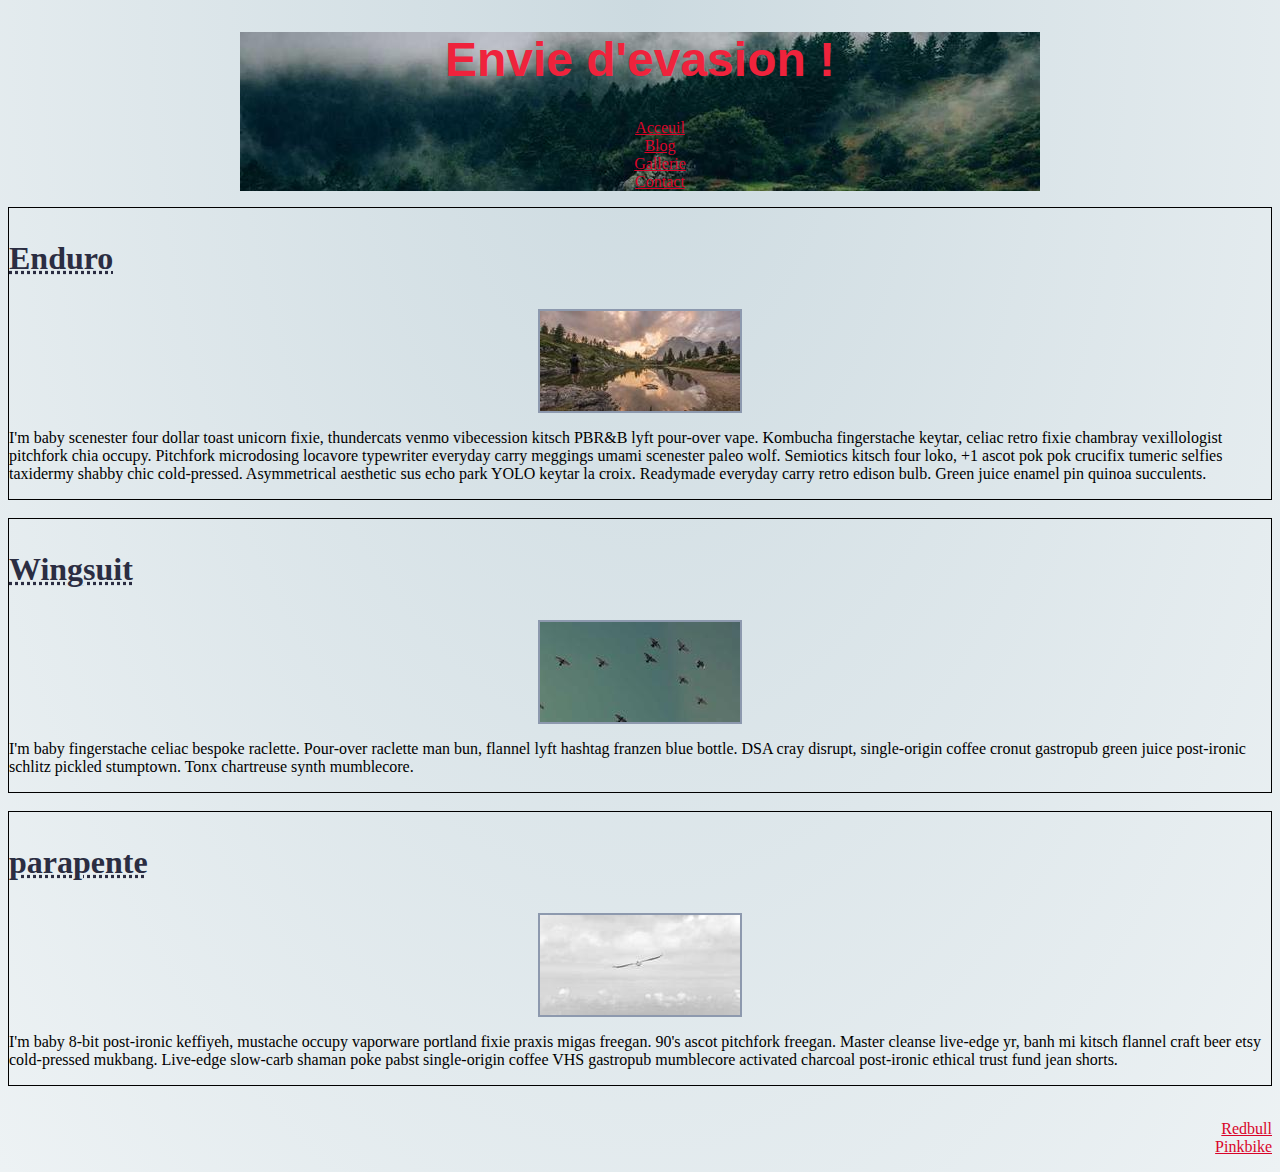
<file: index.html>
<!DOCTYPE html>
<html lang="fr">
<head>
    <meta charset="UTF-8">
    <meta name="viewport" content="width=device-width, initial-scale=1.0">
    <link rel="stylesheet" href="style.css">
    <title>Accueil</title>
</head>
<body>
    <header>
        <h1>Envie d'evasion !</h1>
        <nav >
            <ul>
                <li><a href="./index.html">Acceuil</a></li>
                <li><a href="./blog.html">Blog</a></li>
                <li><a href="./gallerie.html">Gallerie</a></li>
                <li><a href="./contact.html">Contact</a></li>
            </ul>

        </nav>
    </header>
    <main>
        <section>
            <article>
                <h3>Enduro</h3>
                <div>
                    <img class=img src="./ressource/image/980-200x100.jpg">
                </div>
                <p>I'm baby scenester four dollar toast unicorn fixie, thundercats venmo vibecession kitsch PBR&B lyft pour-over vape. Kombucha fingerstache keytar, celiac retro fixie chambray vexillologist pitchfork chia occupy. Pitchfork microdosing locavore typewriter everyday carry meggings umami scenester paleo wolf. Semiotics kitsch four loko, +1 ascot pok pok crucifix tumeric selfies taxidermy shabby chic cold-pressed. Asymmetrical aesthetic sus echo park YOLO keytar la croix. Readymade everyday carry retro edison bulb. Green juice enamel pin quinoa succulents.</p>
            </article><br>
            <article>
                <h3>Wingsuit</h3>
                <div>
                    <img class=img src="./ressource/image/258-200x100.jpg">
                </div>
                <p>I'm baby fingerstache celiac bespoke raclette. Pour-over raclette man bun, flannel lyft hashtag franzen blue bottle. DSA cray disrupt, single-origin coffee cronut gastropub green juice post-ironic schlitz pickled stumptown. Tonx chartreuse synth mumblecore.</p>
            </article><br>
            <article>
                <h3>parapente</h3>
                <div>
                    <img class=img src="./ressource/image/130-200x100.jpg">
                </div>
                <p>I'm baby 8-bit post-ironic keffiyeh, mustache occupy vaporware portland fixie praxis migas freegan. 90's ascot pitchfork freegan. Master cleanse live-edge yr, banh mi kitsch flannel craft beer etsy cold-pressed mukbang. Live-edge slow-carb shaman poke pabst single-origin coffee VHS gastropub mumblecore activated charcoal post-ironic ethical trust fund jean shorts.</p>
            </article><br>
        </section>
    </main>
    <footer>
        <ul>
            <li><a href="https://www.redbull.com/fr-fr">Redbull</a></li>
            <li><a href="https://www.pinkbike.com/">Pinkbike</a></li>
        </ul>
    </footer>
</body>
</html>
</file>
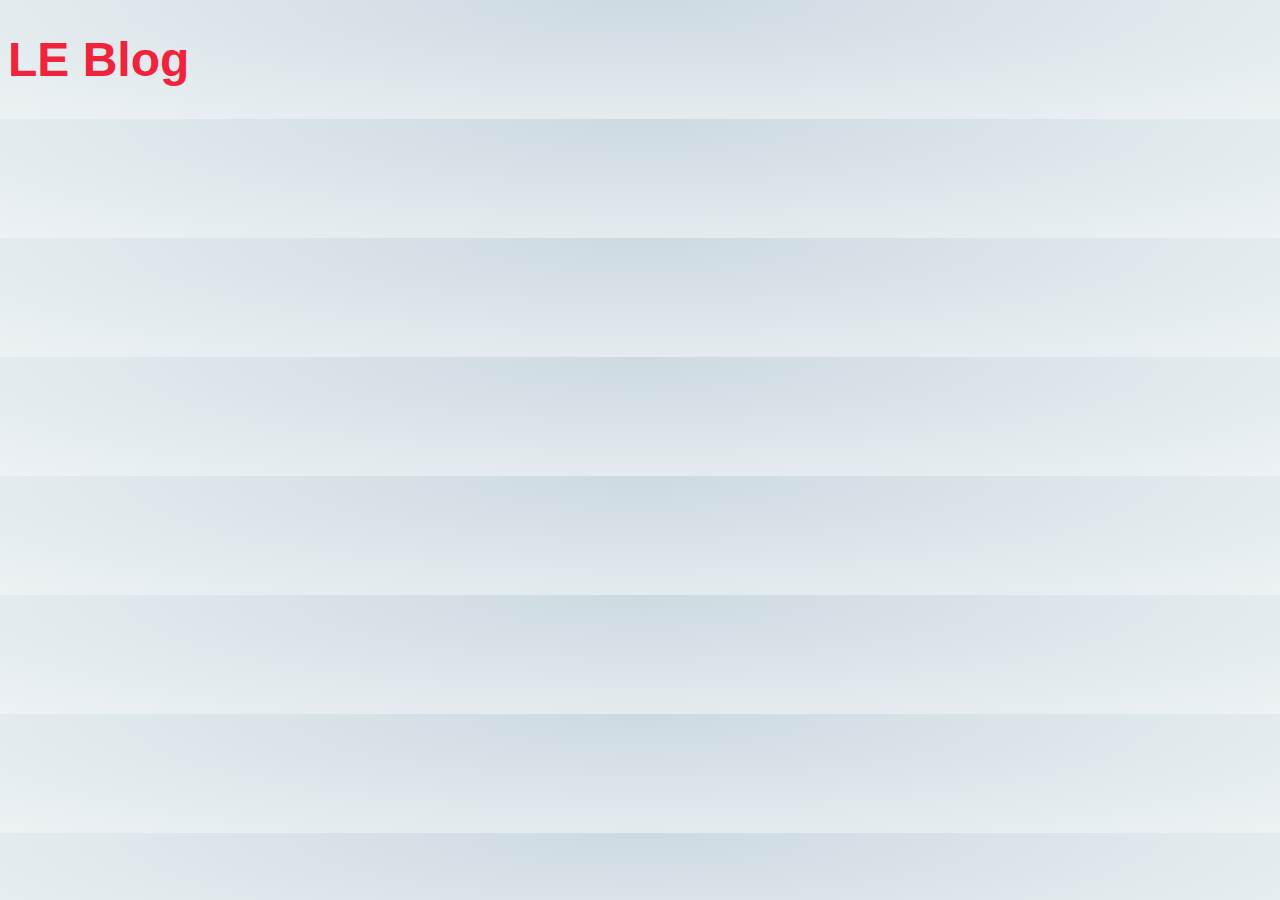
<file: blog.html>
<!DOCTYPE html>
<html lang="fr">
<head>
    <meta charset="UTF-8">
    <meta name="viewport" content="width=device-width, initial-scale=1.0">
    <link rel="stylesheet" href="style.css">
    <title>Blog</title>
</head>
<body>
    <h1>LE Blog</h1>
</body>
</html>
</file>
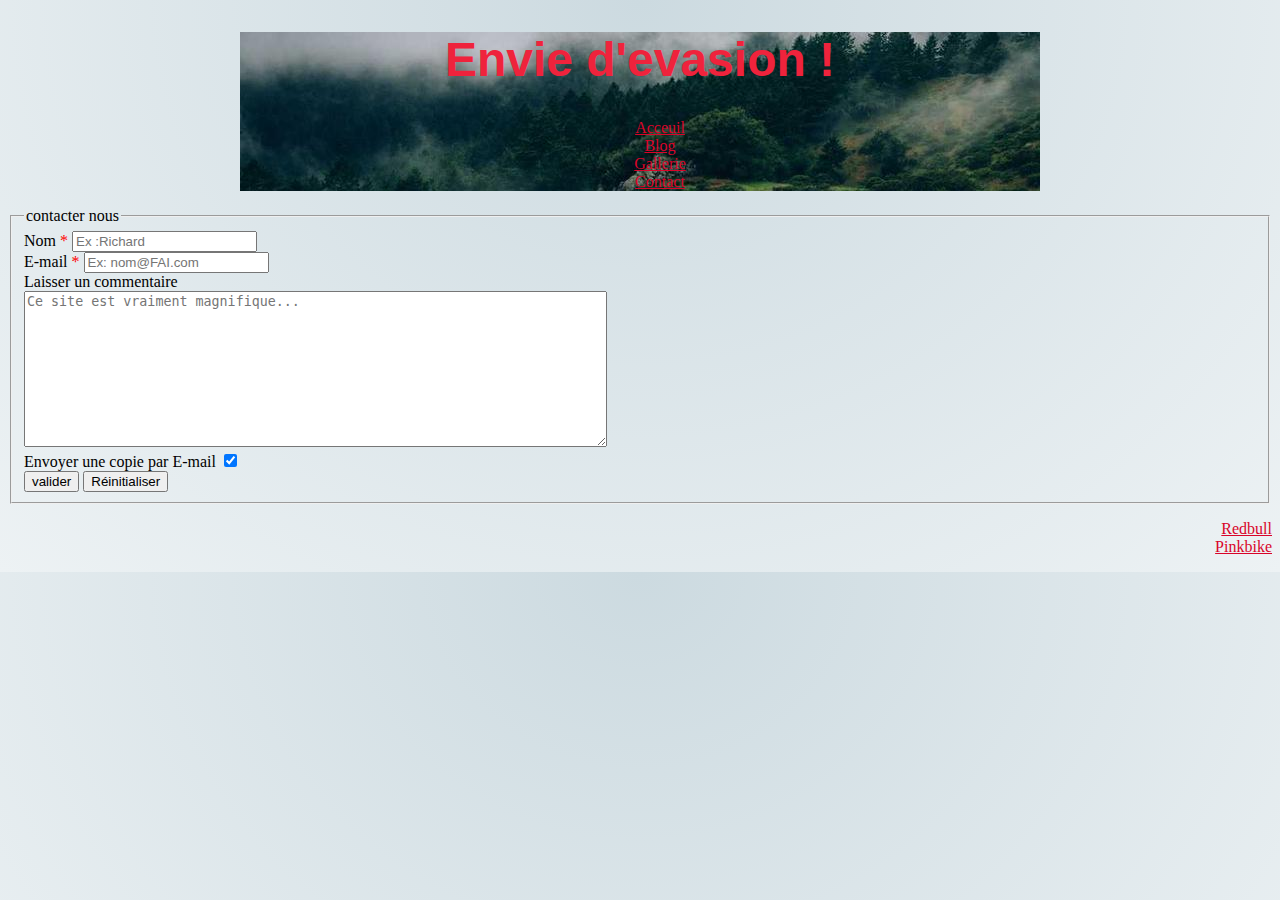
<file: contact.html>
<!DOCTYPE html>
<html lang="fr">
<head>
    <meta charset="UTF-8">
    <meta name="viewport" content="width=device-width, initial-scale=1.0">
    <link rel="stylesheet" href="style.css">
    <title>Contact</title>
</head>
<body>
    <header>
        <h1>Envie d'evasion !</h1>
        <nav class="crumbs">
            <ul>
                <li><a href="./index.html">Acceuil</a></li>
                <li><a href="./blog.html">Blog</a></li>
                <li><a href="./gallerie.html">Gallerie</a></li>
                <li><a href="./contact.html">Contact</a></li>
        </ul>

        </nav>
    </header>
    <section>
        <form method="post" action="#">
            <fieldset>
                <legend>contacter nous</legend>
                <div>
                    <label for="input_nom">Nom <span>*</span></label>
                    <input id="input_nom" type="text" placeholder="Ex :Richard" minlength="2" maxlength="20" required><br>
                </div>
                <div>
                    <label for="input_mail">E-mail <span>*</span></label>
                    <input id="input_mail" type="email" placeholder="Ex: nom@FAI.com"required><br>
                </div>
                <div>
                    <label for="input_commit">Laisser un commentaire</label><br>
                    <textarea id="input_commit" name="commentaire" placeholder="Ce site est vraiment magnifique..." rows="10" cols="70" ></textarea><br>
                </div>
                <div>
                    <label for="input_ar">Envoyer une copie par E-mail</label>
                    <input id="input_ar" type="checkbox" checked><br>
                </div>
                <div>
                    <input type="submit" value="valider" class="bouton">
                    <input type="reset" value="Réinitialiser" class="bouton">
                </div>
            </fieldset>
        </form>
    </section>
    <footer>
        <ul>
            <li><a href="https://www.redbull.com/fr-fr">Redbull</a></li>
            <li><a href="https://www.pinkbike.com/">Pinkbike</a></li>
        </ul>
    </footer>
</body>
</html>
</file>
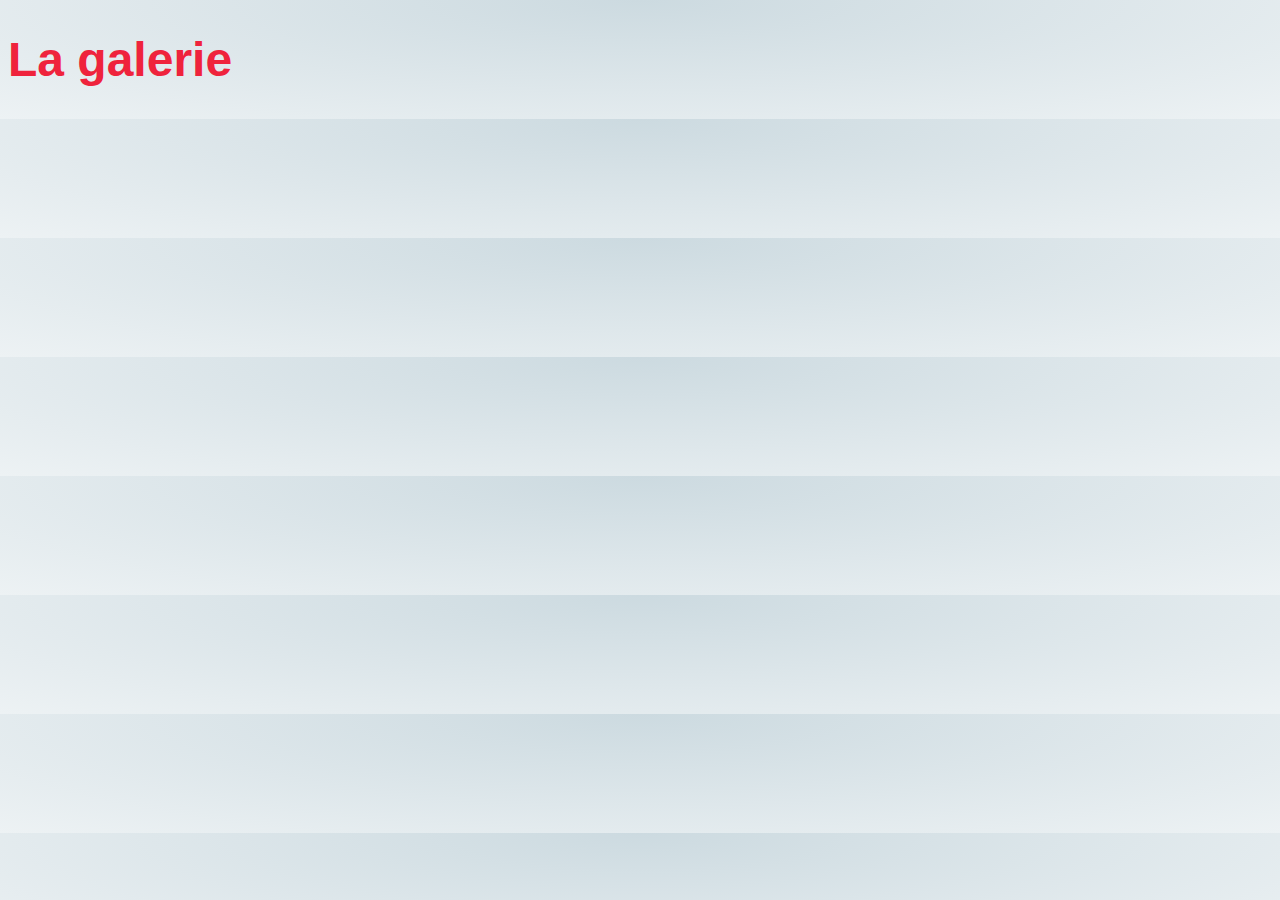
<file: gallerie.html>
<!DOCTYPE html>
<html lang="fr">
<head>
    <meta charset="UTF-8">
    <meta name="viewport" content="width=device-width, initial-scale=1.0">
    <link rel="stylesheet" href="style.css">
    <title>Gallerie</title>
</head>
<body>
    <h1>La galerie</h1>
</body>
</html>
</file>
<file: style.css>
body {
    background-image: radial-gradient(at 50% 0%, #ccdae0, #edf2f4);
}

header {
    background-image: url(./ressource/image/353-800x200.jpg);
    width: 800px;
    margin:auto;
    text-align: center;
}

h1 {
    color:#ef233c;
    font-size: 3rem;
    font-weight: 900;
    font-family: Impact, Haettenschweiler, 'Arial Narrow Bold', sans-serif;

}

h3 {
    color:#2b2d42;
    font-size: 2rem;
    font-weight: bold;
    text-decoration: underline dotted;
}
article {
    border:black 1px solid;
}

.img {
    border:#8d99ae 2px solid;
    display: block;
    margin-left: auto;
    margin-right: auto;
}

footer {
    text-align: right;
}

ul {
    list-style-type: none;
  }

a {
    color:#d90429;
}

a:visited {
    color:grey
}

a:hover {
    color:#2b2d42
}

span {
    color:red;
}
</file>
